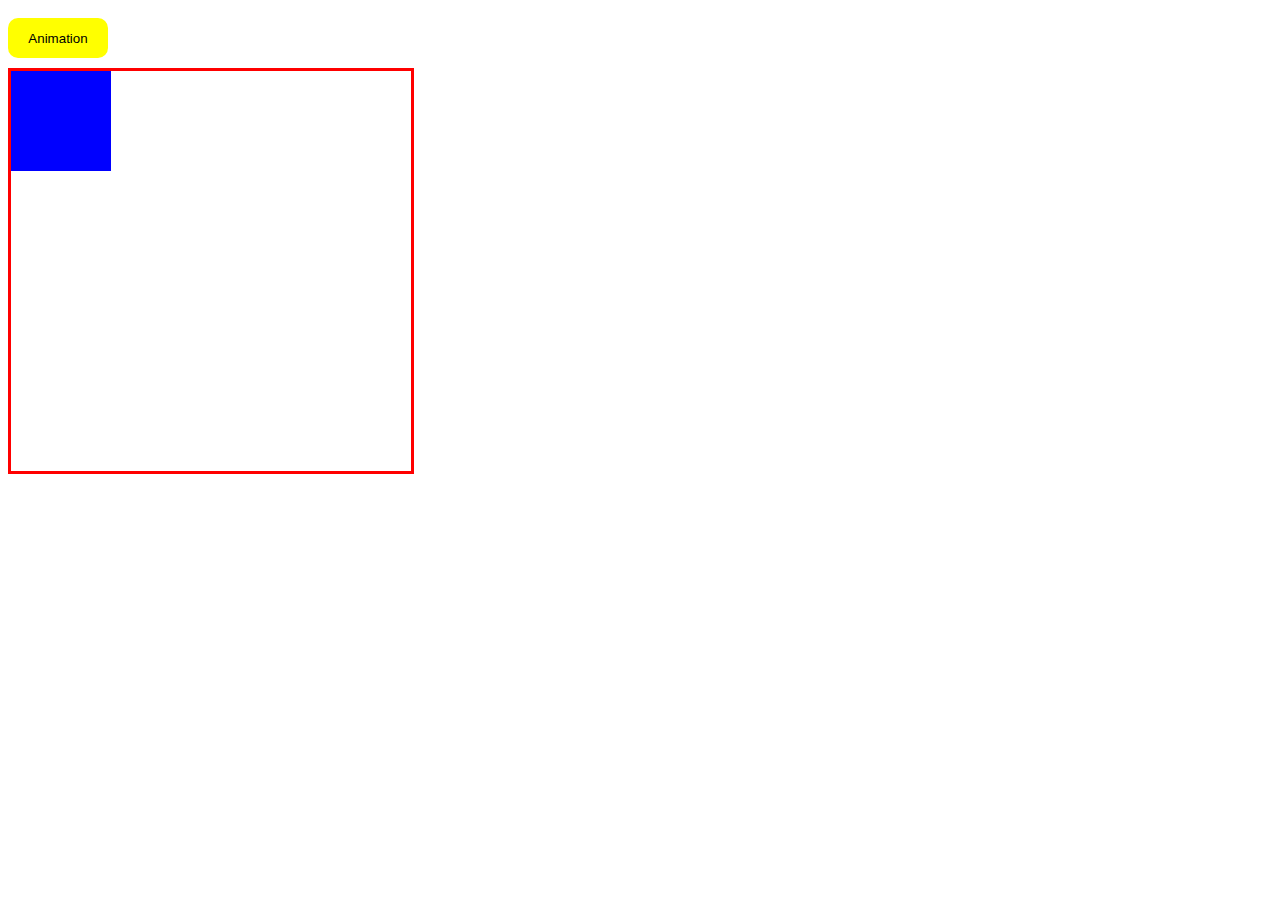
<file: index.html>
<!DOCTYPE html>
<html lang="en">
  <head>
    <meta charset="UTF-8" />
    <meta name="viewport" content="width=device-width, initial-scale=1.0" />
    <title>Consol program</title>
    <link rel="stylesheet" href="css/style.css" />
    <link rel="stylesheet" href="css/css.css" />
    <link rel="stylesheet" href="css/style1.css" />
  </head>
  <body>
    <button class="btn">Animation</button>
    <div class="wrapper">
        <div class="box"></div>
    </div>

    <!-- <div class="wrapper">
      <div class="first btn-block">
        <button class="blue some">1</button>
        <button class="red">2</button>
        <button>3</button>
        <button>4</button>
        <button>5</button>
      </div> -->
      <!-- <div class="second">
        <ul>
          <li>1</li>
          <li>2</li>
          <li data-current="3">3</li>
          <li>4</li>
          <li>5</li>
        </ul>
      </div>
      <div class="third"></div> -->
    </div>

    <script src="js/class.js"></script>
  </body>
</html>
</file>
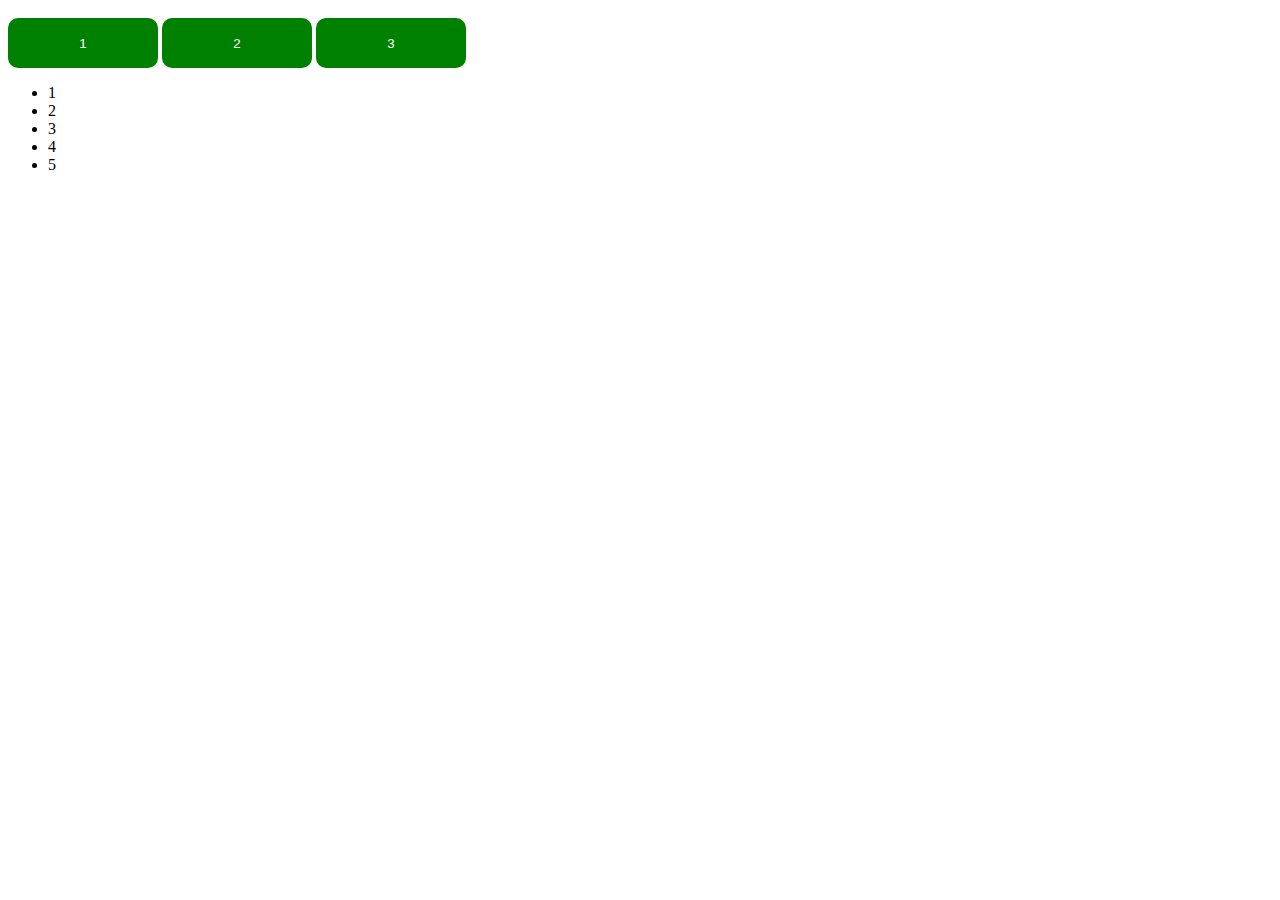
<file: index — копия.html>
<!DOCTYPE html>
<html lang="en">
  <head>
    <meta charset="UTF-8" />
    <meta name="viewport" content="width=device-width, initial-scale=1.0" />
    <title>Consol program</title>
    <link rel="stylesheet" href="css/style.css" />
    <link rel="stylesheet" href="css/css.css" />
  </head>
  <body>
    <div class="wrapper">
      <div class="first">
        <button>1</button>
        <button id="current">2</button>
        <button>3</button>
      </div>
      <div class="second">
        <ul>
          <li>1</li>
          <li>2</li>
          <li data-current="3">3</li>
          <li>4</li>
          <li>5</li>
        </ul>
      </div>
      <div class="third"></div>
    </div>

    <!-- <button id="btn">Нажми меня</button>
    <button>Нажми меня</button>
    <button>Нажми меня</button>

    <a href="https://www.youtube.com/">https://www.youtube.com/</a> -->

    <!-- <div class="box" id="box"></div>
    <button>1</button>
    <button>2</button>
    <button>3</button>
    <button>4</button>
    <button>5</button>

    <div class="circle"></div>
    <div class="circle"></div>
    <div class="circle"></div>

    <div class="wrapper">
      <div class="heart"></div>
      <div class="heart"></div>
      <div class="heart"></div>
    </div> -->

    <script src="js/script.js"></script>
    <script src="js/script1.js"></script>
    <script src="js/functions.js"></script>
    <script src="js/arr.js"></script>
    <script src="js/spread.js"></script>
    <script src="js/oop.js"></script>
    <!-- <script src="js/rewriteProgram.js"></script> -->
    <script src="js/dinamicType.js"></script>
    <script src="js/interweTasks.js"></script>
    <script src="js/homeWork_5.js"></script>
  </body>
</html>
</file>
<file: css/style.css>
.box {
  width: 150px;
  height: 150px;
  background-color: red;
}
button {
	width: 80px;
	height: 30px;
	margin-top: 10px;
	border: none;
	border-radius: 8px;
	background-color: #000;
	color: #fff;
	cursor: pointer;
	outline: none;
}

.circle {
	width: 80px;
	height: 80px;
	background-color: blue;
	display: block;
	margin-top: 10px;
	border-radius: 100%;
}

.heart {
	display: inline-block;
    position: relative;
    width: 100px;
    height: 90px;
    margin-top: 10px;
}
.heart:before,
.heart:after {
    position: absolute;
    content: "";
    left: 50px;
    top: 0;
    width: 50px;
    height: 80px;
    background: red;
    -moz-border-radius: 50px 50px 0 0;
    border-radius: 50px 50px 0 0;
    -webkit-transform: rotate(-45deg);
       -moz-transform: rotate(-45deg);
        -ms-transform: rotate(-45deg);
         -o-transform: rotate(-45deg);
            transform: rotate(-45deg);
    -webkit-transform-origin: 0 100%;
       -moz-transform-origin: 0 100%;
        -ms-transform-origin: 0 100%;
         -o-transform-origin: 0 100%;
            transform-origin: 0 100%;
}
.heart:after {
    left: 0;
    -webkit-transform: rotate(45deg);
       -moz-transform: rotate(45deg);
        -ms-transform: rotate(45deg);
         -o-transform: rotate(45deg);
            transform: rotate(45deg);
    -webkit-transform-origin: 100% 100%;
       -moz-transform-origin: 100% 100%;
        -ms-transform-origin: 100% 100%;
         -o-transform-origin: 100% 100%;
            transform-origin :100% 100%;
}
.black{
	width: 150px;
	height: 50px;
	line-height: 50px;
	text-align: center;
	background-color: black;
	margin-bottom: 30px;
	margin-top: 30px;
	color: #fff;
}
</file>
<file: css/css.css>
button {
  width: 150px;
  height: 50px;
  background-color: green;
  border: none;
  color: #fff;
  border-radius: 10px;
  outline: none;
  cursor: pointer;
  transition: 0.3s;
}
button:hover {
  transform: scale(0.95);
}
.overlay {
  background-color: pink;
  width: 200px;
  height: 100px;
  text-align: center;
  line-height: 100px;
}
a {
  display: block;
  margin-top: 30px;
}

.red {
  background-color: red;
}
.blue {
  background-color: blue;
}

.square {
  border-radius: 0;
}

.btn-block {
  padding: 30px 10px;
  width: 100%;
  background-color: lightgray;
  text-align: center;
  /* height: 70px; */
}
</file>
<file: css/style1.css>
.box {
  position: absolute;
  width: 100px;
  height: 100px;
  background-color: blue;
}
.wrapper {
  position: relative;
  width: 400px;
  height: 400px;
  border: 3px solid red;
}
button {
  margin-bottom: 10px;
  margin-top: 10px;
  width: 100px;
  height: 40px;
  background-color: yellow;
  border: none;
  color: #000;
}
</file>
